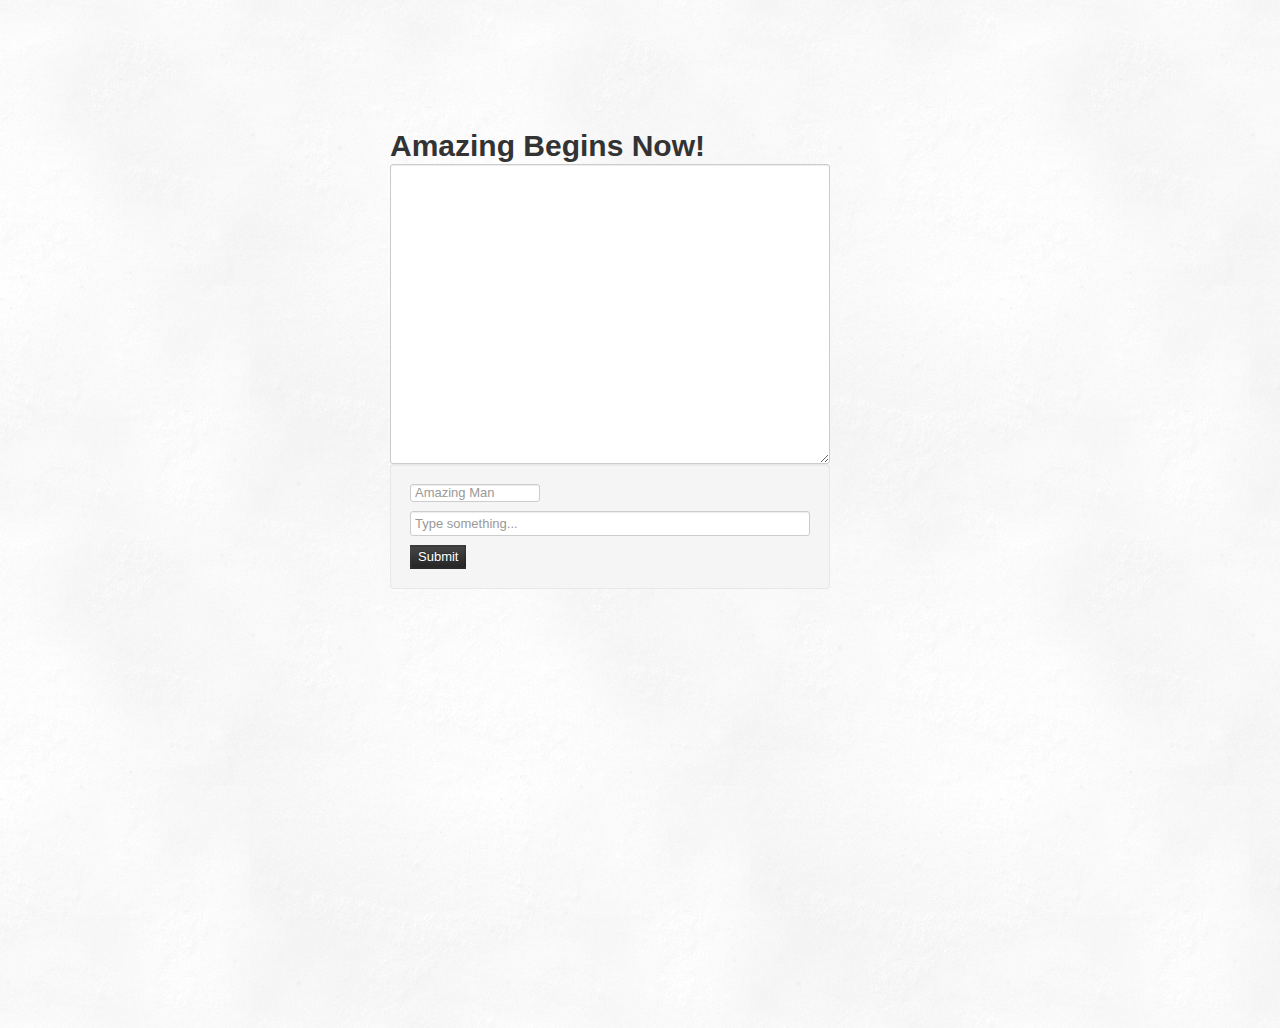
<file: web/index.html>
<html>
<head>
 <LINK href="css/main.css" rel="stylesheet" type="text/css">
<LINK href="css/bootstrap.css" rel="stylesheet" type="text/css">
  <script type="text/javascript" src="js/jquery.js"></script>
  <script type="text/javascript">
    $(document).ready(function(){ 
      $('#textarea').load('content.txt');
      
      $('#chatform').submit(function(event) {
         /* stop form from submitting normally */
        event.preventDefault();   
    
        /* get some values from elements on the page: */
        var $form = $( this ),
        term1 = $form.find( 'input[name="name"]' ).val(),
        term2 = $form.find( 'input[name="content"]' ).val(),
        url = $form.attr( 'action' ); 
        
        /*var s = term2.split(" "); 
        var s2 = "";

        for(i = 1; i < s.length; i++){
          s2 += " " +  s[i];
        }*/
        
        var data = {
          name: term1,
          say: term2
        };

        var request = JSON.stringify(data);
        /*var name = JSON.stringify(s[0]);
        var msg = JSON.stringify(s2);
         */
        $("#chat-msg").append(data);
              

        /* Send the data using post and put the results in a div */
        $.post( url, data,
          function(data) {
					            alert(data);
            var obj = jQuery.parseJSON(data);
            var msg = obj.name + ": " + obj.say + "\n";
            $("#chat-msg").append(msg);          
				});
  
      });
    
    
    });
  </script>
<title> Amazing IRC Level 1 </title>
</head>
<body style="height:100%;">
<div id="chat-box" style="margin-right:auto;margin-left:auto;width:500px;margin-top:10%;">
  <h1> Amazing Begins Now! </h1>
  <textarea id="chat-msg" class="input-xlarge" id="textarea" rows="3" style="margin-top: 0px; margin-bottom: 0px; height: 300px; margin-left: 0px; margin-right: 0px; width: 440px; "></textarea>
  <form id="chatform" class="well" action="/Post" method="post" style="width:400px;">
    <input type="text" class="span2" name="name" placeholder="Amazing Man"> <br />
    <input type="text" class="span3" name="content" placeholder="Type something..." style="height:25px;width:400px;"><br />
    <button type="submit" class="btn-inverse">Submit</button>
  <form>
</div>

</body>
</html>
</file>
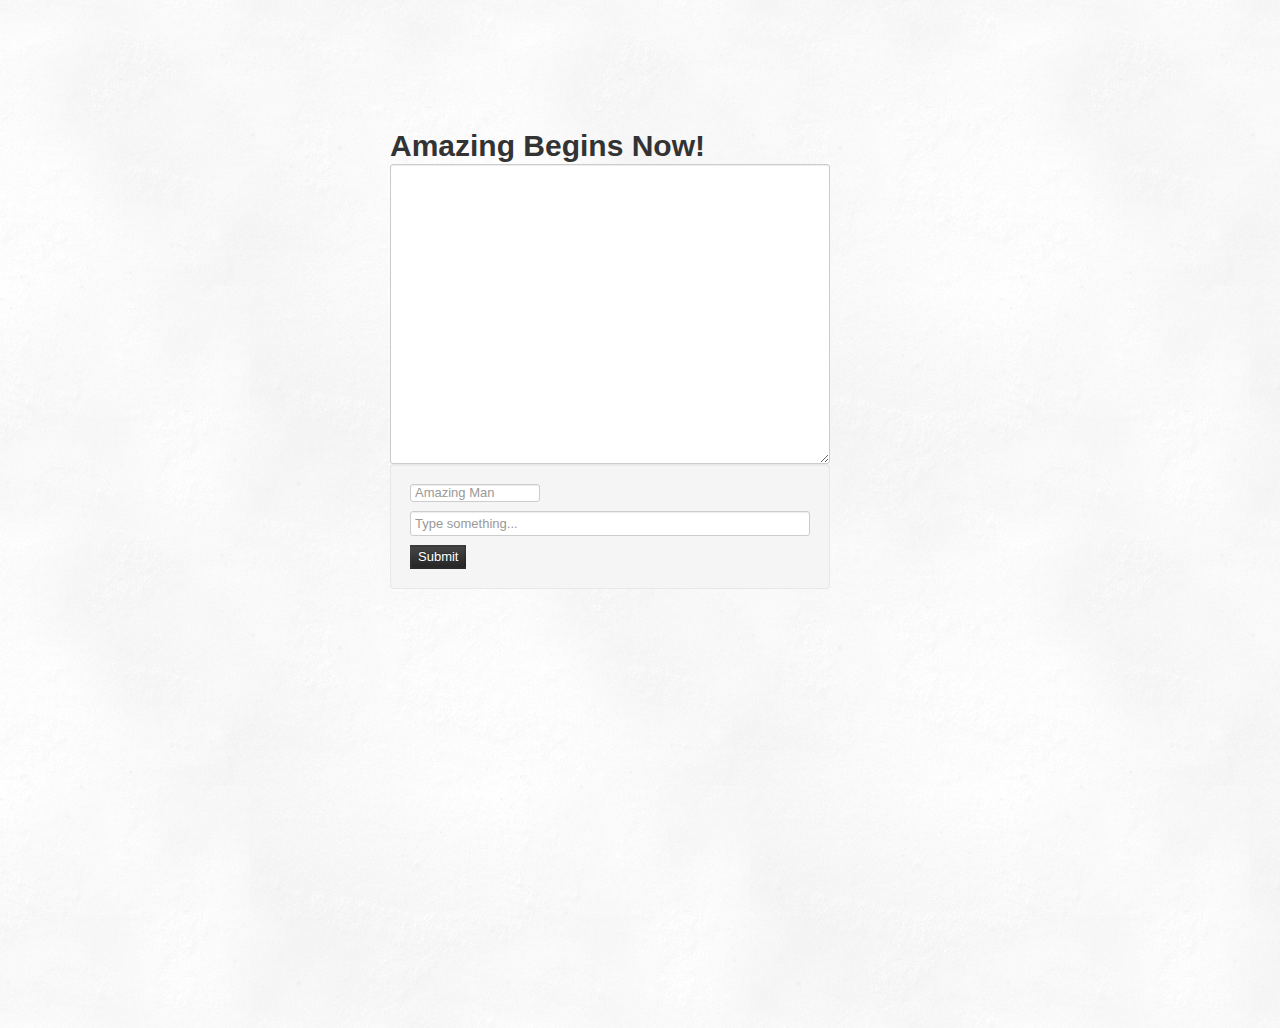
<file: src/main/webapp/rackspace/index.html>
<!--
  #%L
  irc-bot
  %%
  Copyright (C) 2012 WAMAD
  %%
  Licensed under the Apache License, Version 2.0 (the "License");
  you may not use this file except in compliance with the License.
  You may obtain a copy of the License at
  
       http://www.apache.org/licenses/LICENSE-2.0
  
  Unless required by applicable law or agreed to in writing, software
  distributed under the License is distributed on an "AS IS" BASIS,
  WITHOUT WARRANTIES OR CONDITIONS OF ANY KIND, either express or implied.
  See the License for the specific language governing permissions and
  limitations under the License.
  #L%
  -->
<html>
<head>
    <LINK href="css/bootstrap.css" rel="stylesheet" type="text/css">
    <LINK href="css/main.css" rel="stylesheet" type="text/css">
    <title> Amazing IRC Level 1 </title>
</head>
<body>
<div id="chat-box">
    <h1> Amazing Begins Now! </h1>
    <textarea id="chat-msg" class="input-xlarge" id="textarea" rows="3"></textarea>

    <form id="chatform" class="well" action="/v1/post" method="post">
        <input type="text" class="span2" name="name" placeholder="Amazing Man">
        <br/>
        <input type="text" class="span3" name="content"
               placeholder="Type something...">
        <br/>
        <button type="submit" class="btn-inverse">Submit</button>
    </form>
</div>

<script type="text/javascript" src="js/jquery.js"></script>
<script type="text/javascript" rel="javascript" src="js/ircchat.js"></script>
</body>
</html>
</file>
<file: web/css/main.css>
body {
	background-image: url('../image/snow.png');
}
</file>
<file: src/main/webapp/rackspace/css/main.css>
/*
 * #%L
 * irc-bot
 * %%
 * Copyright (C) 2012 WAMAD
 * %%
 * Licensed under the Apache License, Version 2.0 (the "License");
 * you may not use this file except in compliance with the License.
 * You may obtain a copy of the License at
 * 
 *      http://www.apache.org/licenses/LICENSE-2.0
 * 
 * Unless required by applicable law or agreed to in writing, software
 * distributed under the License is distributed on an "AS IS" BASIS,
 * WITHOUT WARRANTIES OR CONDITIONS OF ANY KIND, either express or implied.
 * See the License for the specific language governing permissions and
 * limitations under the License.
 * #L%
 */
body {
	background-image: url('../image/snow.png');
	height:100%;
}

#chat-box {
    margin-right:auto;
    margin-left:auto;
    width:500px;
    margin-top:10%;
}
#chat-msg {
    margin-top: 0px;
    margin-bottom: 0px;
    height: 300px;
    margin-left: 0px;
    margin-right: 0px;
    width: 440px;
}

#chatform {
    width:400px;
}

input.span3 {
    height:25px;
    width:400px;
}
</file>
